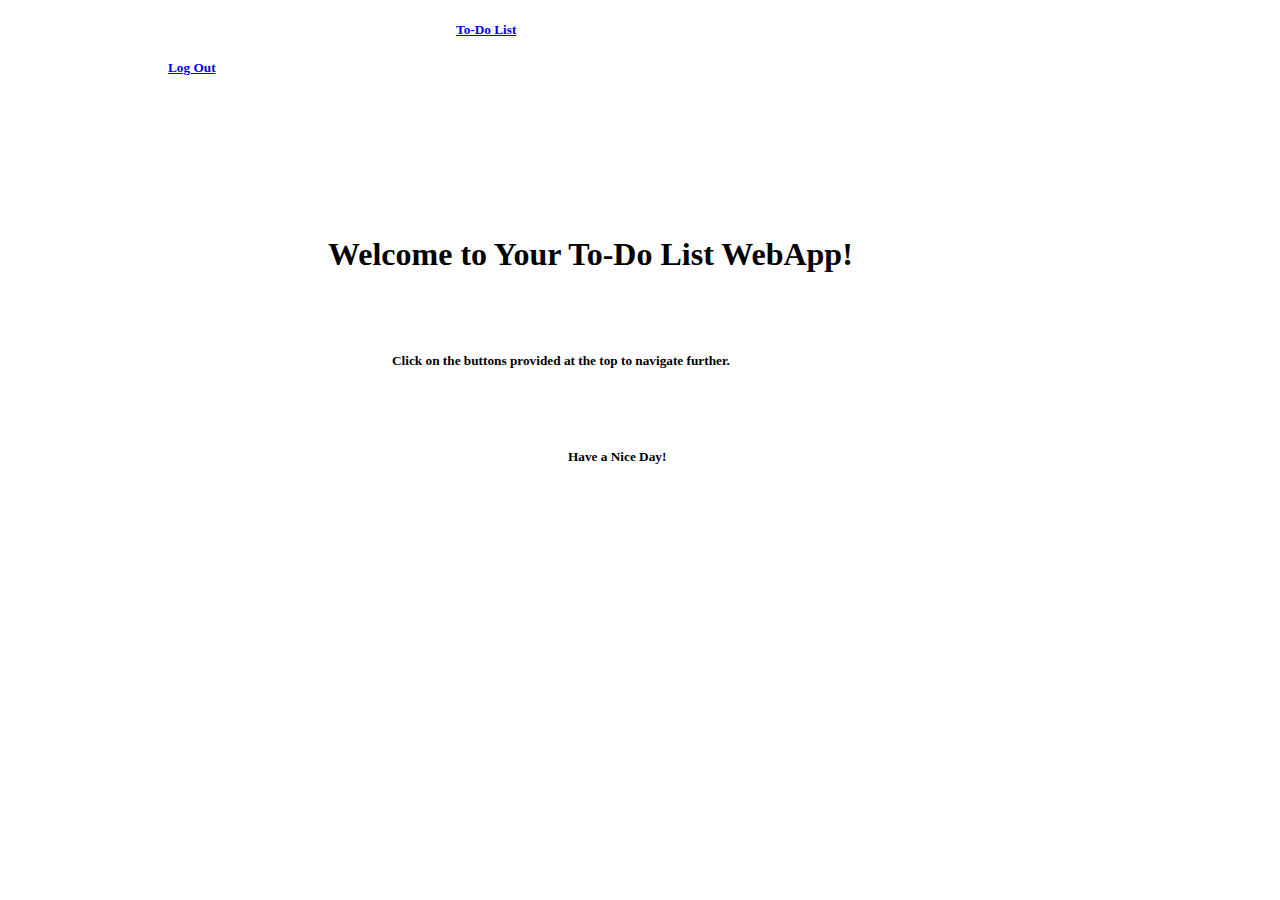
<file: main_page.html>
<!DOCTYPE html>
<html lang="en">
<head>
    <meta charset="UTF-8">
    <meta http-equiv="X-UA-Compatible" content="IE=edge">
    <meta name="viewport" content="width=device-width, initial-scale=1.0">
    <title>Main Page</title>
    
    <link rel="stylesheet" href="https://cdn.jsdelivr.net/npm/bootstrap@4.5.3/dist/css/bootstrap.min.css" integrity="sha384-TX8t27EcRE3e/ihU7zmQxVncDAy5uIKz4rEkgIXeMed4M0jlfIDPvg6uqKI2xXr2" crossorigin="anonymous">
    <script src="https://code.jquery.com/jquery-3.5.1.slim.min.js" integrity="sha384-DfXdz2htPH0lsSSs5nCTpuj/zy4C+OGpamoFVy38MVBnE+IbbVYUew+OrCXaRkfj" crossorigin="anonymous"></script>
    <script src="https://cdn.jsdelivr.net/npm/bootstrap@4.5.3/dist/js/bootstrap.bundle.min.js" integrity="sha384-ho+j7jyWK8fNQe+A12Hb8AhRq26LrZ/JpcUGGOn+Y7RsweNrtN/tE3MoK7ZeZDyx" crossorigin="anonymous"></script>
    <link rel="stylesheet" href="CSS/main_page.css">

</head>
<body>
  <div class="fixed-top">
    <nav class="navbar navbar-dark btn-warning">
        <form class="form-inline">
          <div class="margin1">
          <a button class="btn btn-outline-success" href="main_page.html"><h5>To-Do List</h5></button></a>
          </div>
          <div class="margin2">
          <a button class="btn btn-outline-success" href="index.html"><h5>Log Out</h5></button></a>
          </div>
        </form>
      </nav>
    </div>
    <div class="margin3">
      <h1>Welcome to Your To-Do List WebApp!</h1>
    </div>
    <div class="margin4">
      <h5>Click on the buttons provided at the top to navigate further.</h5>
    </div>
    <div class="margin5">
      <h5>Have a Nice Day!</h5>
    </div>
</body>
</html>
</file>
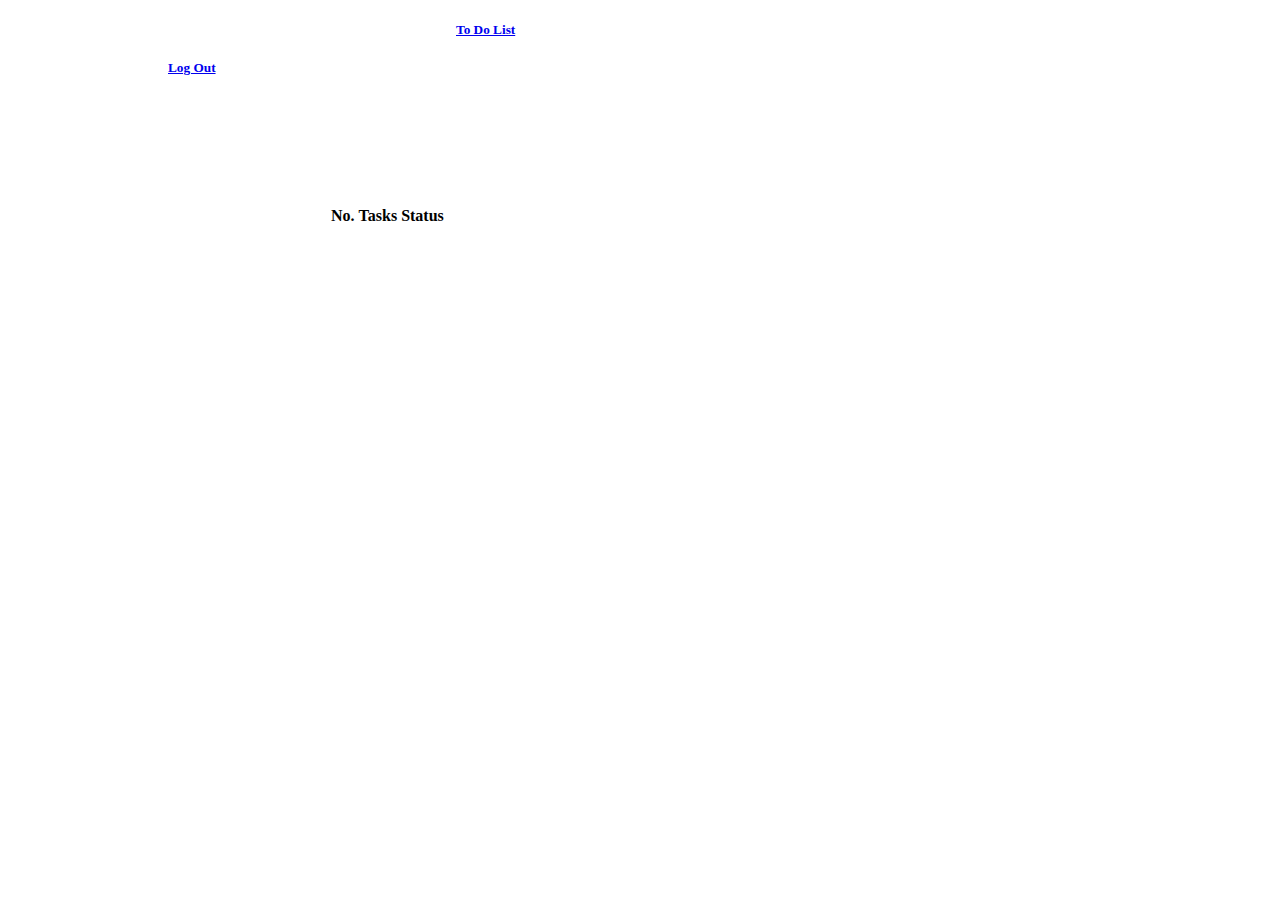
<file: todo_list.html>
<!DOCTYPE html>
<html lang="en">
<head>
    <meta charset="UTF-8">
    <meta http-equiv="X-UA-Compatible" content="IE=edge">
    <meta name="viewport" content="width=device-width, initial-scale=1.0">
    <title>To-Do List</title>
    
    <link rel="stylesheet" href="https://cdn.jsdelivr.net/npm/bootstrap@4.5.3/dist/css/bootstrap.min.css" integrity="sha384-TX8t27EcRE3e/ihU7zmQxVncDAy5uIKz4rEkgIXeMed4M0jlfIDPvg6uqKI2xXr2" crossorigin="anonymous">
    <script src="https://code.jquery.com/jquery-3.5.1.slim.min.js" integrity="sha384-DfXdz2htPH0lsSSs5nCTpuj/zy4C+OGpamoFVy38MVBnE+IbbVYUew+OrCXaRkfj" crossorigin="anonymous"></script>
    <script src="https://cdn.jsdelivr.net/npm/bootstrap@4.5.3/dist/js/bootstrap.bundle.min.js" integrity="sha384-ho+j7jyWK8fNQe+A12Hb8AhRq26LrZ/JpcUGGOn+Y7RsweNrtN/tE3MoK7ZeZDyx" crossorigin="anonymous"></script>
    <link rel="stylesheet" href="CSS/main_page.css">

</head>
<body onload="displaylist()">
  <div class="fixed-top">
    <nav class="navbar navbar-dark btn-warning">
        <form class="form-inline">
          <div class="margin1">
          <a button class="btn btn-outline-success" href="todo_list.html"><h5>To Do List</h5></button></a>
          </div>
          <div class="margin2">
          <a button class="btn btn-outline-success" href="index.html"><h5>Log Out</h5></button></a>
          </div>
        </form>
      </nav>
  </div>

  <div class="margin6">
  <div class="table-responsive">

    <table id="todotable" class="table table-striped table-hover table-bordered">
        <thead>
            <tr>
                <th scope="col">No. </th>
                <th scope="col">Tasks </th>
                <th scope="col">Status </th>
            </tr>
        </thead>

    </table>
 </div>
</div>

<script src="https://code.jquery.com/jquery-3.5.1.slim.min.js" integrity="sha384-DfXdz2htPH0lsSSs5nCTpuj/zy4C+OGpamoFVy38MVBnE+IbbVYUew+OrCXaRkfj" crossorigin="anonymous"></script>
<script src="https://cdn.jsdelivr.net/npm/popper.js@1.16.0/dist/umd/popper.min.js" integrity="sha384-Q6E9RHvbIyZFJoft+2mJbHaEWldlvI9IOYy5n3zV9zzTtmI3UksdQRVvoxMfooAo" crossorigin="anonymous"></script>
<script src="https://stackpath.bootstrapcdn.com/bootstrap/4.5.0/js/bootstrap.min.js" integrity="sha384-OgVRvuATP1z7JjHLkuOU7Xw704+h835Lr+6QL9UvYjZE3Ipu6Tp75j7Bh/kR0JKI" crossorigin="anonymous"></script>

  
  <script src="JS/todo_list.js"></script>

</body>
</html>
</file>
<file: CSS/main_page.css>
.margin1 {
    margin-top: 1pc;
    margin-bottom: 1pc;
    margin-left: 28pc;
        
}

.margin2 {
    margin-top: 0pc;
    margin-left: 10pc;
}

.margin3 {
    margin-top: 10pc;
    margin-left: 20pc;
}

.margin4 {
    margin-top: 5pc;
    margin-left: 24pc;
}

.margin5 {
    margin-top: 5pc;
    margin-left: 35pc;
}

.margin6 {
    margin-top: 8pc;
    margin-left: 20pc;
    margin-right: 20pc;
}
</file>
